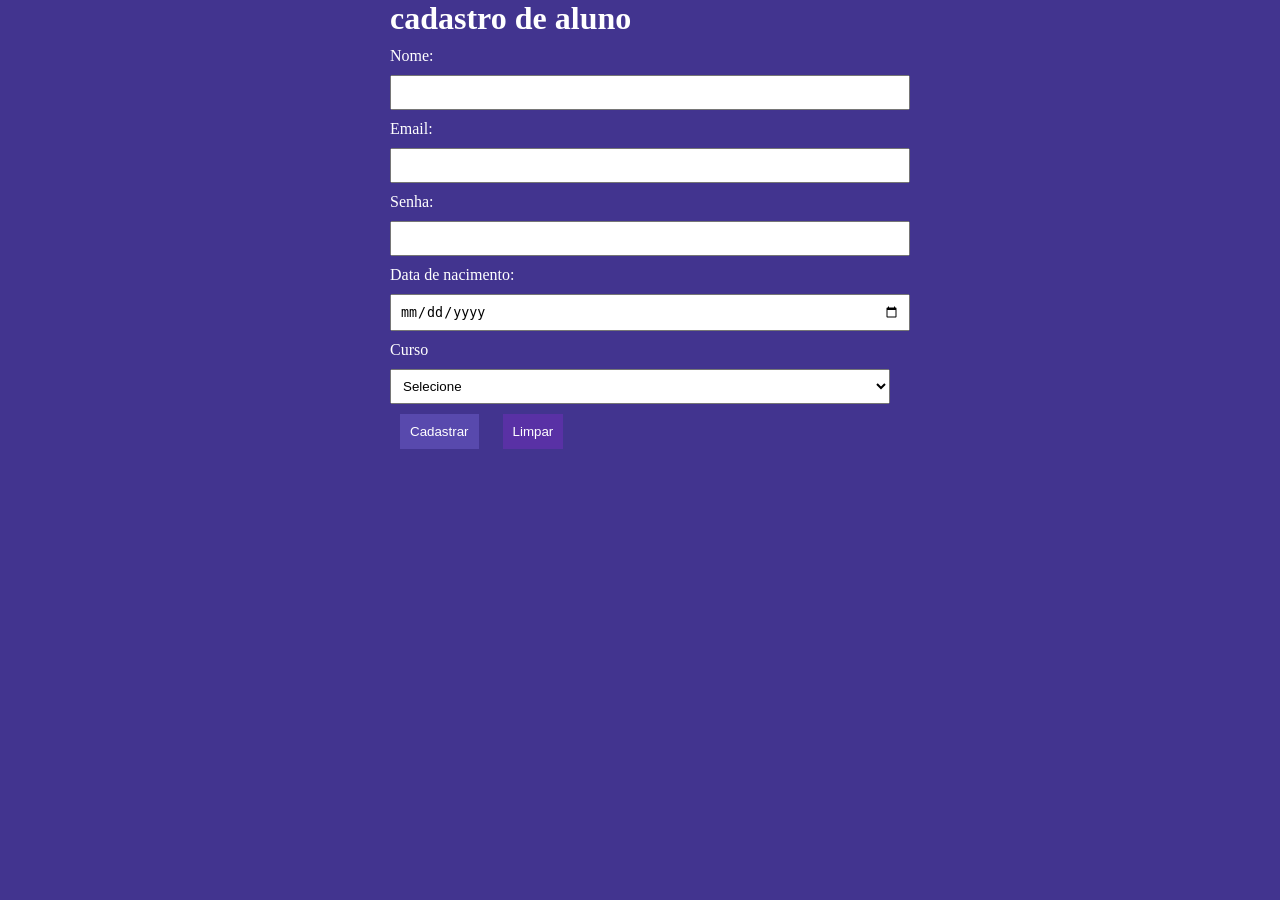
<file: index.html>
<!DOCTYPE html>
<html lang="pt-br">

<head>
    <meta charset="UTF-8">
    <meta name="viewport" content="width=device-width, initial-scale=1.0">
    <title>Document</title>
    <link rel="stylesheet" href="./css/formulario.css">
</head>

<body>
    <div class="container">
    <h1>cadastro de aluno</h1>

    <form>
        <div class="form-control">
            <label for="nome">Nome:</label>
            <input type="text" id="nome" />
        </div>

        <div class="form-control">
            <label for="email">Email:</label>
            <input type="email" id="email" />
        </div>

        <div class="forme-control">
            <label for="senha">Senha:</label>
            <input type="password" id="senha" />
        </div>

        <div class="form-control">
            <label for="data">Data de nacimento:</label>
            <input type="date"  id="data">
        </div>

        <div class="forme-control">
            <label for="curso">Curso</label>
            <select id="curso">
                <option value="">Selecione</option>
                <option value="informatica">Informática</option>
                <option value="programacao">Programação</option>
            </select>
        </div>


        <div class="form-control">
            <button type="submit" class="btn-cadastro">Cadastrar</button>
            <button type="reset" class="btn-limpar">Limpar</button>
        </div>

    </form>

    </div>

</body>

</html>
</file>
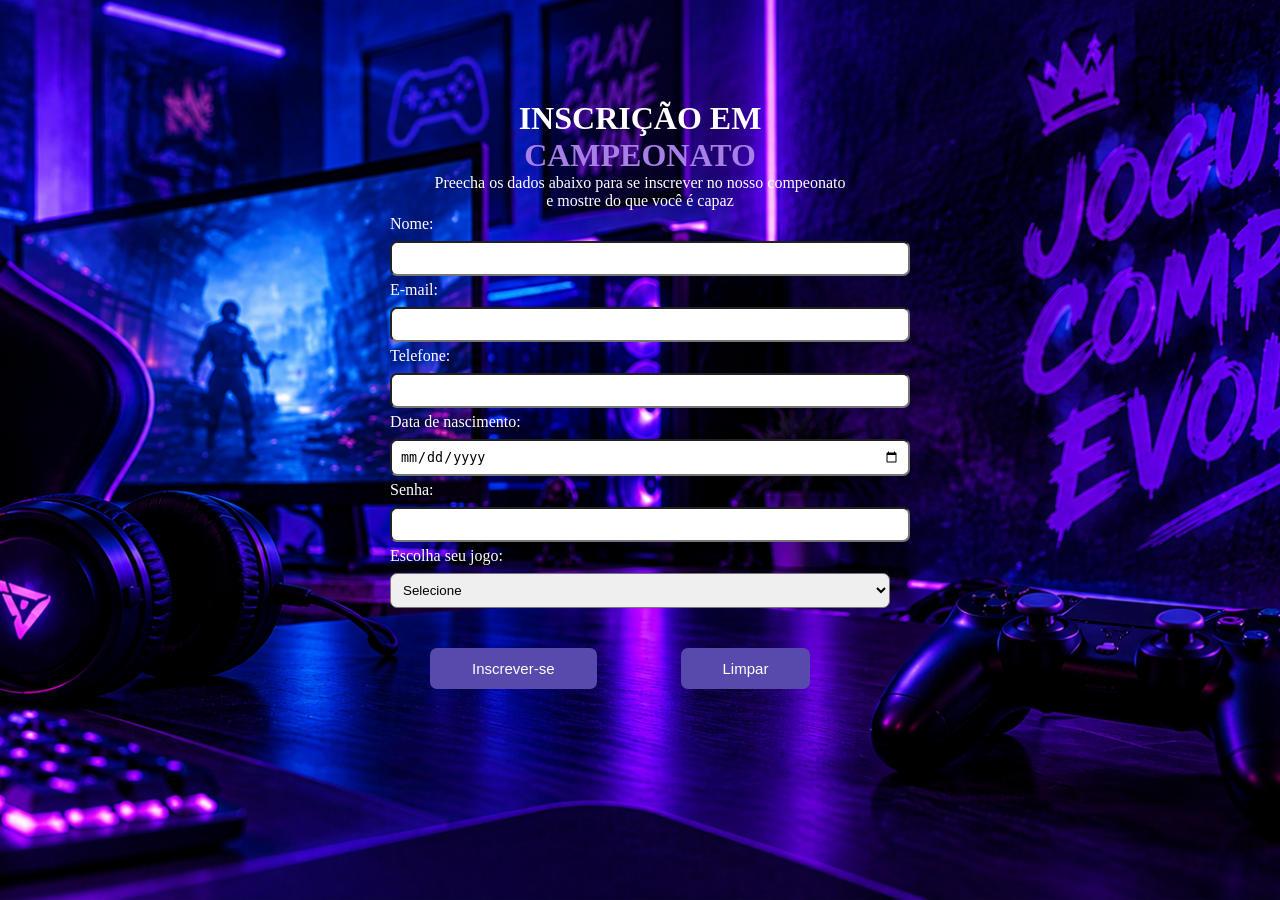
<file: atividade/index.html>
<!DOCTYPE html>
<html lang="en">
<head>
    <meta charset="UTF-8">
    <meta name="viewport" content="width=device-width, initial-scale=1.0">
    <title>Document</title>
    <link rel="stylesheet" href="../css/style.css">
</head>
<body>

    <div class="container">
    <h1>INSCRIÇÃO EM <BR/> <strong>CAMPEONATO</strong></h1>

    <p>Preecha os dados abaixo para se inscrever no nosso compeonato <br/> e mostre do que você é capaz </p>


    <form>

    <div class="form-control">
        <label for="nome">Nome:</label>
        <input type="text" id="nome" >
    </div>

    <div class="form-control">
        <label for="email">E-mail:</label>
        <input type="email" id="email">
    </div>

    <div class="form-control">
        <label for="telefone">Telefone:</label>
        <input type="tel" id="telefone" >
    </div>

    <div class="form-control">
        <label for="data">Data de nascimento:</label>
        <input type="date" id="data">
    </div>

    <div class="form-control">
        <label for="senha">Senha:</label>
        <input type="password" id="senha" >
    </div>

    <div class="form-control">
        <label for="jogo">Escolha seu jogo:</label>
        <select id="jogo">
            <option value="">Selecione</option>
            <option value="minecraft">Minecraft</option>
            <option value="fortnite">Fortnite</option>
            <option value="gta">GTA V</option>
            <option value="valorant">Valorant</option>

        </select>
    </div>

    <div class="form-control">
      <button type="submit" class="inscrever"> Inscrever-se</button>
      <button type="reset" class="limpar">Limpar</button>
    </div>


    </form>


    </div>

</body>
</html>
</file>
<file: css/formulario.css>
*{
    /*Deixa sem espaço no navegador*/
    margin: 0;
    padding: 0;
}
body {
    background: #42348f;
    color: white;
}

.container {

    /*Tmanho da borda*/
    max-width: 500px;
    /*Centralizar*/
    margin: 0 auto;
}

label{
    /**/
    display: block;
    margin-top: 10px;
    margin-bottom: 10px;
}

input, 
select{
    width: 100%;
    padding: 8px;
}

.btn-cadastro,
.btn-limpar{
    background: #5849ad;
    color: white;
    padding: 10px;
    border: 0;
    margin: 10px;
    cursor: pointer;
}
.btn-limpar{
    background: rgb(89, 49, 165);
}
</file>
<file: css/style.css>
*{
    margin: 0;
    padding: 0;
}

body {
    background-image: url("../fundo.png");
    background-size: cover;
    background-position: center;
    background-repeat: no-repeat;
    background-attachment: fixed;
    color: white;
}

.container {
    max-width: 500px;
    margin: 0 auto;
    margin-top: 100px;
}

label{
    display: block;
    margin-top: 5px;
    margin-bottom: 8px;
}

input, 
select{
    width: 100%;
    padding: 8px;
    border-radius: 7px;
}

.inscrever,
.limpar {
    background: #5849ad;
    color: white;
    padding: 10px 40px ;
    font-size: 15px;
    border: 2px solid #5849ad;
    border-radius: 7px;
    margin: 40px;
    cursor: pointer;
}

.inscrever:hover,
.limpar:hover {
    background: #765ee0;
}

h1, p{
    text-align: center;
}
strong{
    color: #a77fe6;
}
</file>
